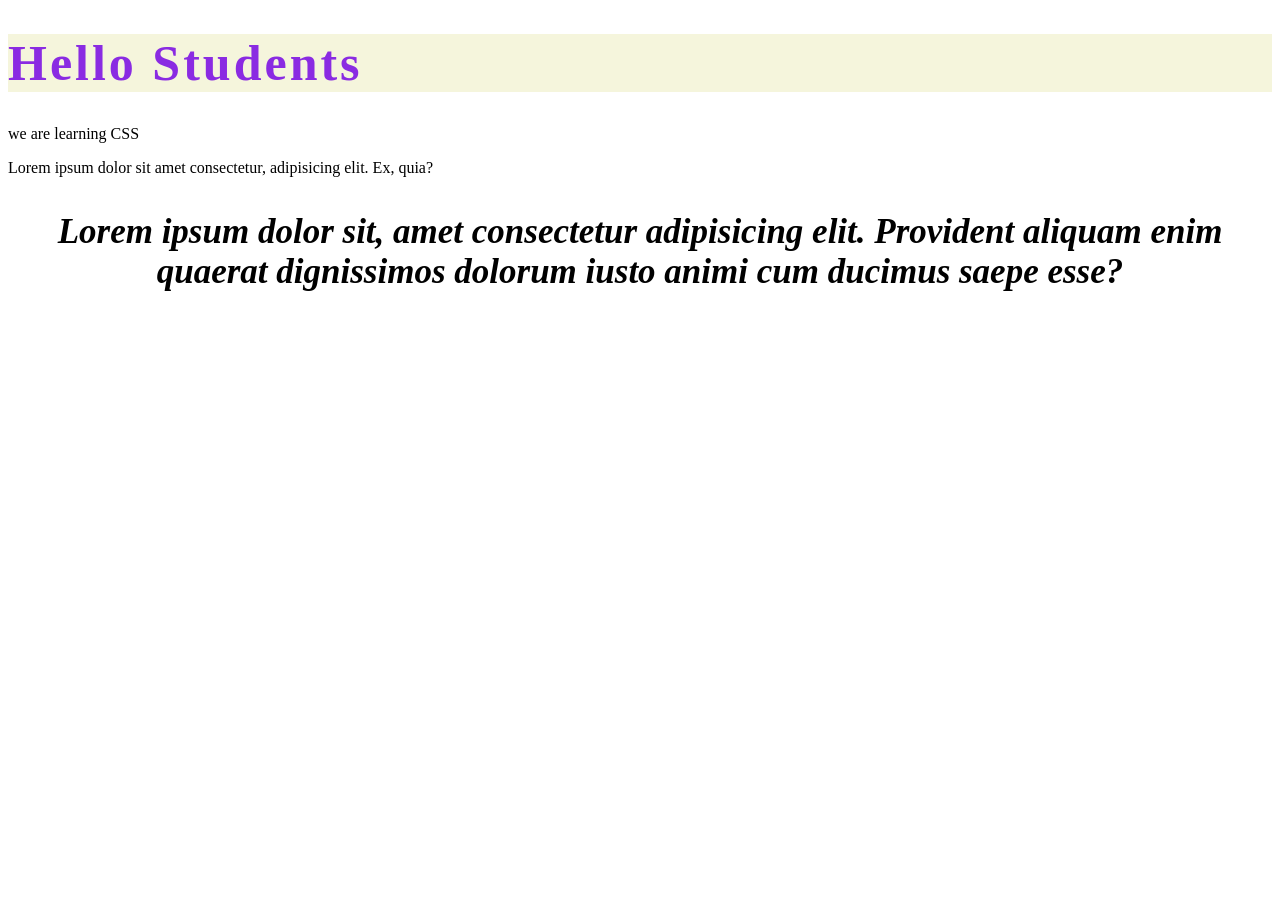
<file: CSS/Day-1/index.html>
<!doctype html>
<html lang="en">
  <head>
    <meta charset="UTF-8" />
    <meta name="viewport" content="width=device-width, initial-scale=1.0" />
    <title>Intro to CSS</title>
    <link rel="stylesheet" href="./style.css" />

    <!-- 2.Internal CSS -->
    <!-- <style>
      h1 {
        font-size: 50px;
        background-color: beige;
        letter-spacing: 3px;
        color: blueviolet;
      }
      p {
        font-size: 35px;
        font-weight: 900;
        font-style: italic;
        text-align: center;
      }
    </style> -->
  </head>
  <body>
    <!-- CSS are of 3 types -->
    <!-- 1. Inline CSS
     2.Internal CSS
     3.External CSS -->

    <!-- <h1 style="color: rebeccapurple; font-size: 50px">Hello Students</h1> -->
    <h1>Hello Students</h1>
    <p>we are learning CSS</p>

    <div>
      <section>
        <p>
          Lorem ipsum dolor sit amet consectetur, adipisicing elit. Ex, quia?
        </p>
      </section>
      <p>
        Lorem ipsum dolor sit, amet consectetur adipisicing elit. Provident
        aliquam enim quaerat dignissimos dolorum iusto animi cum ducimus saepe
        esse?
      </p>
    </div>
  </body>
</html>
</file>
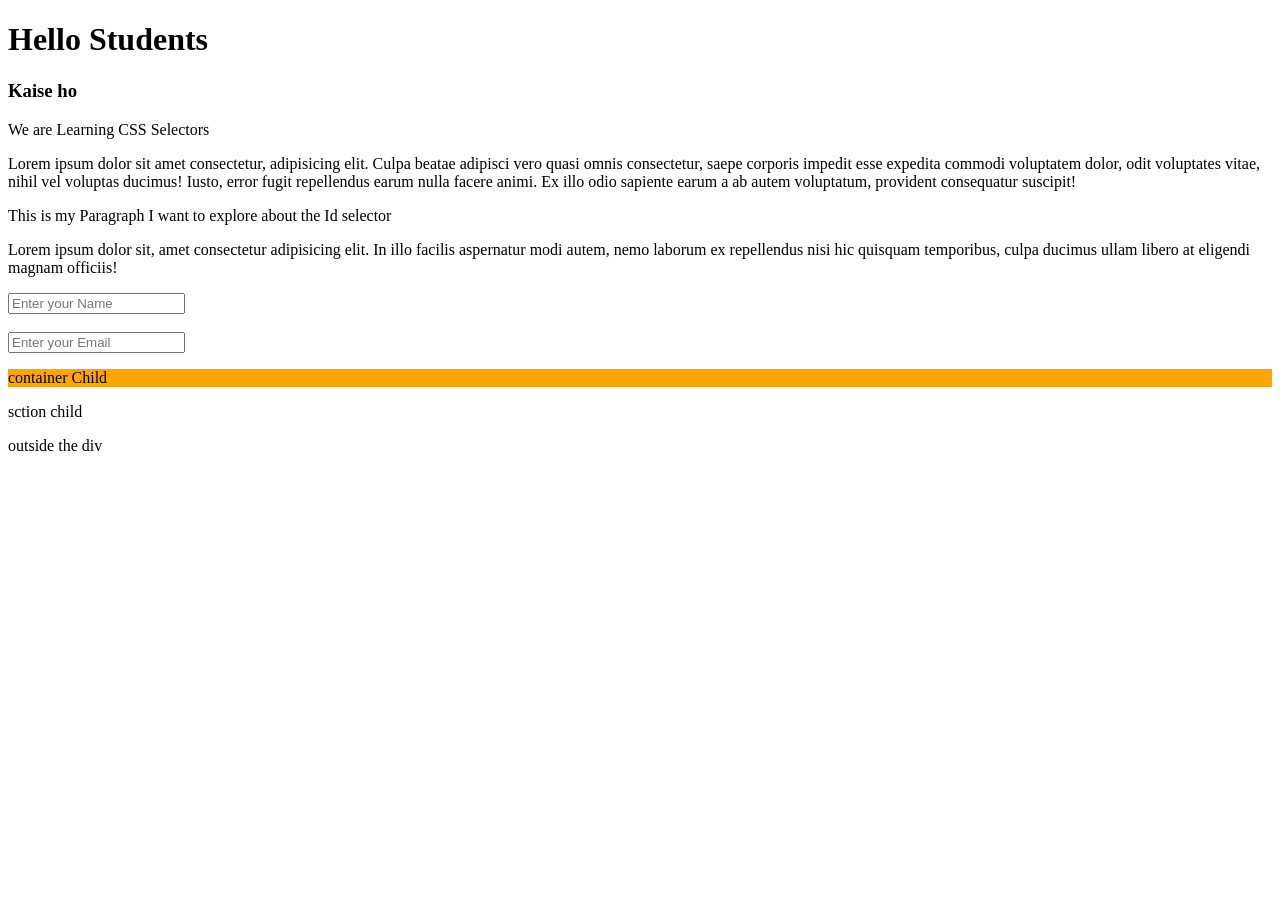
<file: CSS/Day-2/index.html>
<!doctype html>
<html lang="en">
  <head>
    <meta charset="UTF-8" />
    <meta name="viewport" content="width=device-width, initial-scale=1.0" />
    <title>About CSS Selectors</title>
    <link rel="stylesheet" href="./style.css" />
  </head>
  <body>
    <h1>Hello Students</h1>
    <h3>Kaise ho</h3>
    <p class="para para1">We are Learning CSS Selectors</p>
    <p class="para para1">
      Lorem ipsum dolor sit amet consectetur, adipisicing elit. Culpa beatae
      adipisci vero quasi omnis consectetur, saepe corporis impedit esse
      expedita commodi voluptatem dolor, odit voluptates vitae, nihil vel
      voluptas ducimus! Iusto, error fugit repellendus earum nulla facere animi.
      Ex illo odio sapiente earum a ab autem voluptatum, provident consequatur
      suscipit!
    </p>
    <p>This is my Paragraph I want to explore about the Id selector</p>
    <p id="paragraph1" class="para2">
      Lorem ipsum dolor sit, amet consectetur adipisicing elit. In illo facilis
      aspernatur modi autem, nemo laborum ex repellendus nisi hic quisquam
      temporibus, culpa ducimus ullam libero at eligendi magnam officiis!
    </p>

    <form>
      <input type="text" placeholder="Enter your Name" />
      <br />
      <br />
      <input type="email" placeholder="Enter your Email" />
    </form>

    <div class="container">
      <p>container Child</p>
      <section>
        <p>sction child</p>
      </section>
    </div>
    <p>outside the div</p>
  </body>
</html>
</file>
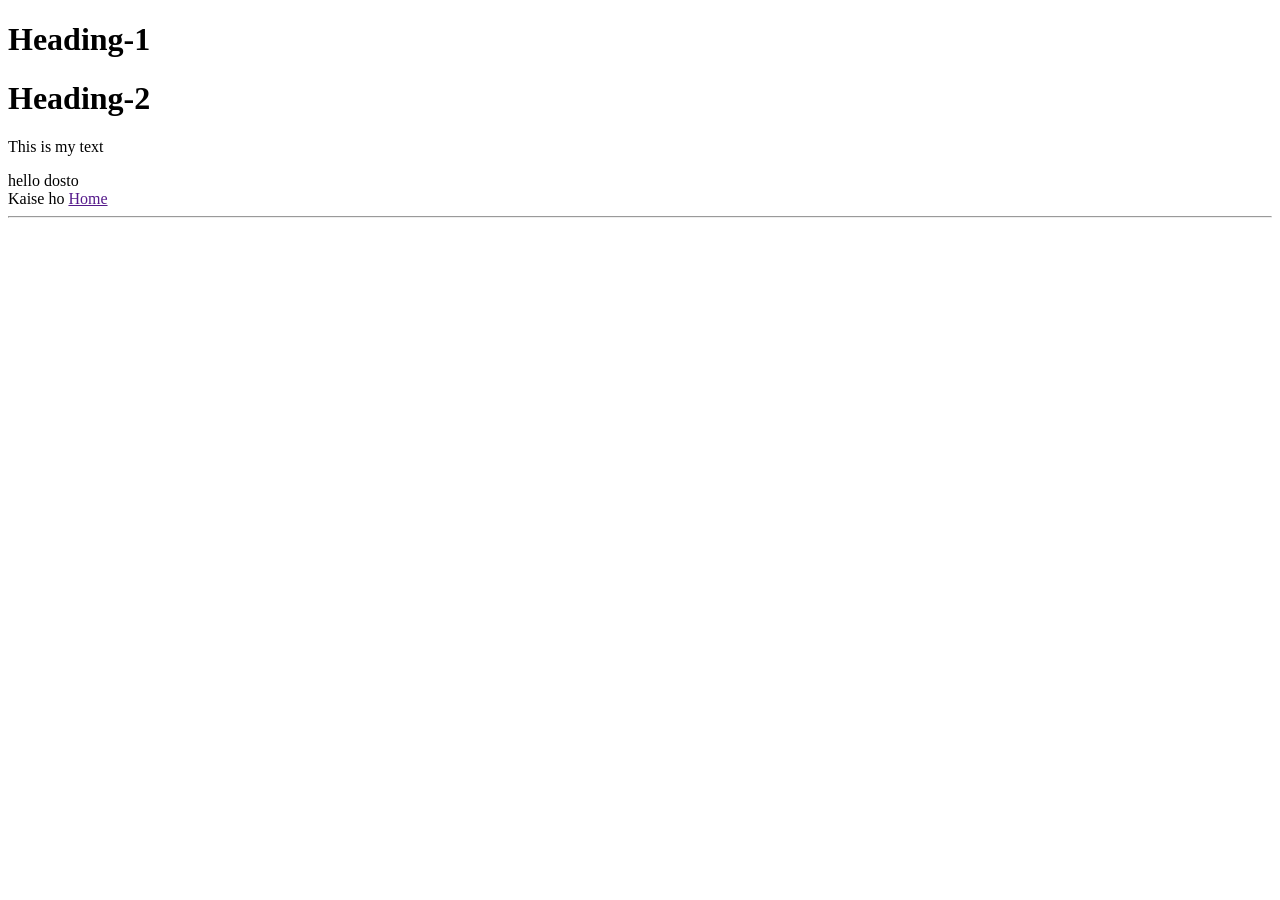
<file: HTML/first.html>
<!doctype html>
<html lang="en">
  <head>
    <meta charset="UTF-8" />
    <meta name="viewport" content="width=device-width, initial-scale=1.0" />
    <title>FirstPage</title>
  </head>
  <body>
    <!-- Block Level -->
    <h1>Heading-1</h1>
    <h1>Heading-2</h1>
    <p>This is my text</p>

    <!-- Inline level elements -->

    <span>hello dosto</span>
    <br />
    <span>Kaise ho</span>
    <a href="">Home</a>

    <!-- void elements -->
 <!-- https://github.com/rlavinsh/Web_Developemt_TSS-1 -->
    <hr />
  </body>
</html>
</file>
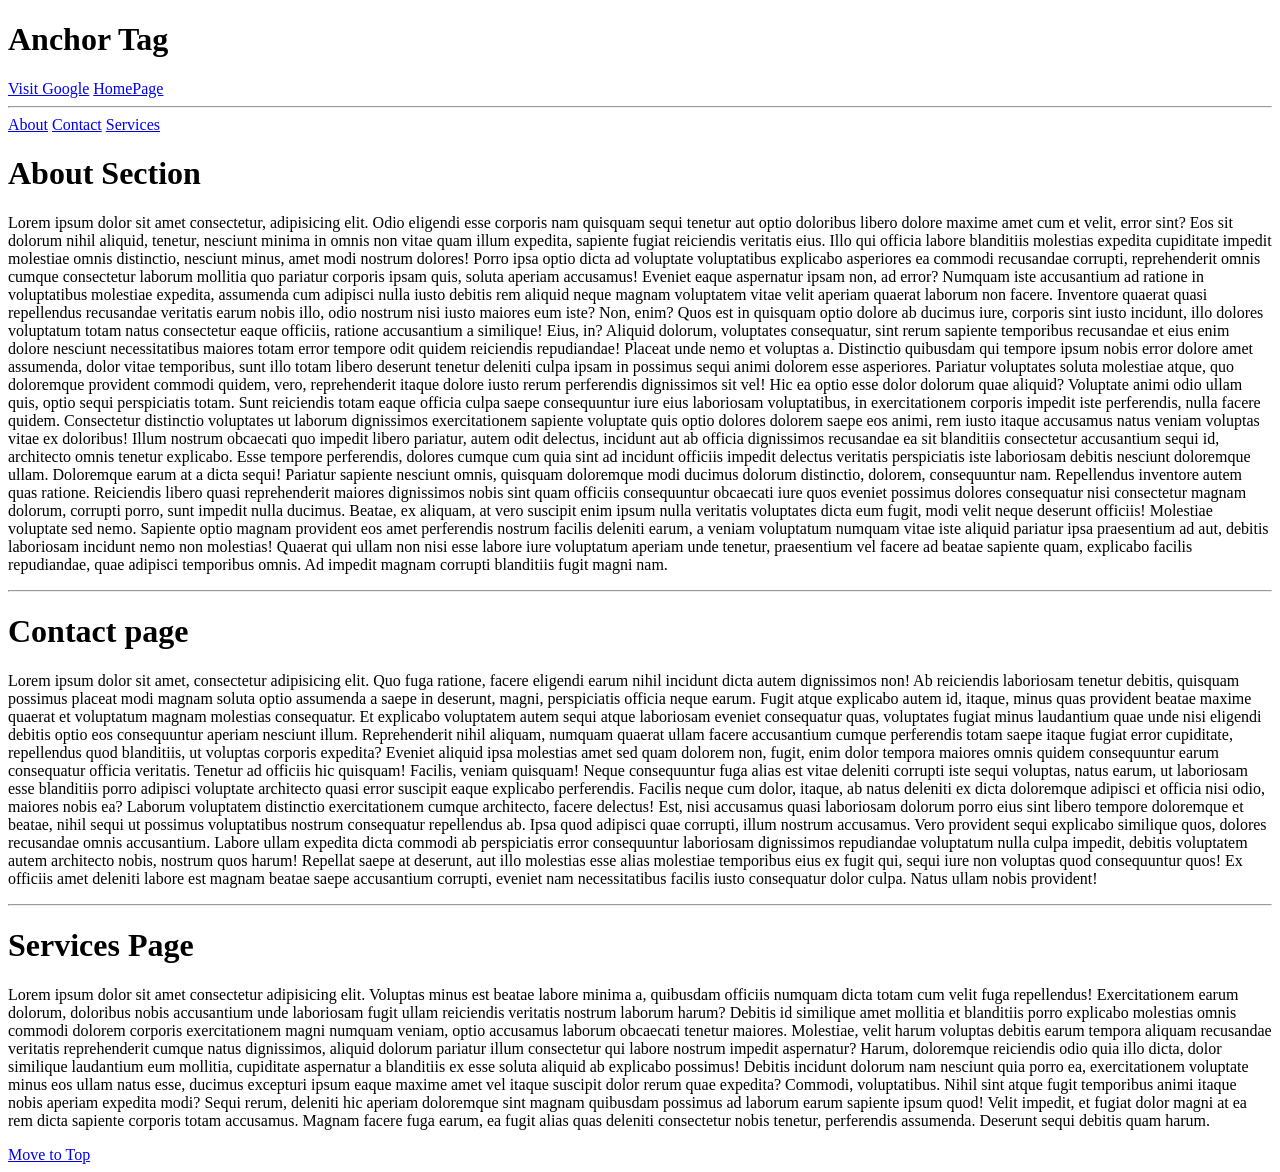
<file: HTML/four.html>
<!doctype html>
<html lang="en">
  <head>
    <meta charset="UTF-8" />
    <meta name="viewport" content="width=device-width, initial-scale=1.0" />
    <title>html class-4</title>
    <style>
      html {
        scroll-behavior: smooth;
      }
    </style>
  </head>
  <body>
    <h1 id="top">Anchor Tag</h1>
    <a href="https://www.google.com/?zx=1795687232706" target="_blank"
      >Visit Google</a
    >

    <a href="./HomePage.html">HomePage</a>

    <hr />
    <a href="#about">About</a>
    <a href="#contact">Contact</a>
    <a href="#services">Services</a>

    <h1 id="about">About Section</h1>
    <p>
      Lorem ipsum dolor sit amet consectetur, adipisicing elit. Odio eligendi
      esse corporis nam quisquam sequi tenetur aut optio doloribus libero dolore
      maxime amet cum et velit, error sint? Eos sit dolorum nihil aliquid,
      tenetur, nesciunt minima in omnis non vitae quam illum expedita, sapiente
      fugiat reiciendis veritatis eius. Illo qui officia labore blanditiis
      molestias expedita cupiditate impedit molestiae omnis distinctio, nesciunt
      minus, amet modi nostrum dolores! Porro ipsa optio dicta ad voluptate
      voluptatibus explicabo asperiores ea commodi recusandae corrupti,
      reprehenderit omnis cumque consectetur laborum mollitia quo pariatur
      corporis ipsam quis, soluta aperiam accusamus! Eveniet eaque aspernatur
      ipsam non, ad error? Numquam iste accusantium ad ratione in voluptatibus
      molestiae expedita, assumenda cum adipisci nulla iusto debitis rem aliquid
      neque magnam voluptatem vitae velit aperiam quaerat laborum non facere.
      Inventore quaerat quasi repellendus recusandae veritatis earum nobis illo,
      odio nostrum nisi iusto maiores eum iste? Non, enim? Quos est in quisquam
      optio dolore ab ducimus iure, corporis sint iusto incidunt, illo dolores
      voluptatum totam natus consectetur eaque officiis, ratione accusantium a
      similique! Eius, in? Aliquid dolorum, voluptates consequatur, sint rerum
      sapiente temporibus recusandae et eius enim dolore nesciunt necessitatibus
      maiores totam error tempore odit quidem reiciendis repudiandae! Placeat
      unde nemo et voluptas a. Distinctio quibusdam qui tempore ipsum nobis
      error dolore amet assumenda, dolor vitae temporibus, sunt illo totam
      libero deserunt tenetur deleniti culpa ipsam in possimus sequi animi
      dolorem esse asperiores. Pariatur voluptates soluta molestiae atque, quo
      doloremque provident commodi quidem, vero, reprehenderit itaque dolore
      iusto rerum perferendis dignissimos sit vel! Hic ea optio esse dolor
      dolorum quae aliquid? Voluptate animi odio ullam quis, optio sequi
      perspiciatis totam. Sunt reiciendis totam eaque officia culpa saepe
      consequuntur iure eius laboriosam voluptatibus, in exercitationem corporis
      impedit iste perferendis, nulla facere quidem. Consectetur distinctio
      voluptates ut laborum dignissimos exercitationem sapiente voluptate quis
      optio dolores dolorem saepe eos animi, rem iusto itaque accusamus natus
      veniam voluptas vitae ex doloribus! Illum nostrum obcaecati quo impedit
      libero pariatur, autem odit delectus, incidunt aut ab officia dignissimos
      recusandae ea sit blanditiis consectetur accusantium sequi id, architecto
      omnis tenetur explicabo. Esse tempore perferendis, dolores cumque cum quia
      sint ad incidunt officiis impedit delectus veritatis perspiciatis iste
      laboriosam debitis nesciunt doloremque ullam. Doloremque earum at a dicta
      sequi! Pariatur sapiente nesciunt omnis, quisquam doloremque modi ducimus
      dolorum distinctio, dolorem, consequuntur nam. Repellendus inventore autem
      quas ratione. Reiciendis libero quasi reprehenderit maiores dignissimos
      nobis sint quam officiis consequuntur obcaecati iure quos eveniet possimus
      dolores consequatur nisi consectetur magnam dolorum, corrupti porro, sunt
      impedit nulla ducimus. Beatae, ex aliquam, at vero suscipit enim ipsum
      nulla veritatis voluptates dicta eum fugit, modi velit neque deserunt
      officiis! Molestiae voluptate sed nemo. Sapiente optio magnam provident
      eos amet perferendis nostrum facilis deleniti earum, a veniam voluptatum
      numquam vitae iste aliquid pariatur ipsa praesentium ad aut, debitis
      laboriosam incidunt nemo non molestias! Quaerat qui ullam non nisi esse
      labore iure voluptatum aperiam unde tenetur, praesentium vel facere ad
      beatae sapiente quam, explicabo facilis repudiandae, quae adipisci
      temporibus omnis. Ad impedit magnam corrupti blanditiis fugit magni nam.
    </p>
    <hr />
    <h1 id="contact">Contact page</h1>
    <p>
      Lorem ipsum dolor sit amet, consectetur adipisicing elit. Quo fuga
      ratione, facere eligendi earum nihil incidunt dicta autem dignissimos non!
      Ab reiciendis laboriosam tenetur debitis, quisquam possimus placeat modi
      magnam soluta optio assumenda a saepe in deserunt, magni, perspiciatis
      officia neque earum. Fugit atque explicabo autem id, itaque, minus quas
      provident beatae maxime quaerat et voluptatum magnam molestias
      consequatur. Et explicabo voluptatem autem sequi atque laboriosam eveniet
      consequatur quas, voluptates fugiat minus laudantium quae unde nisi
      eligendi debitis optio eos consequuntur aperiam nesciunt illum.
      Reprehenderit nihil aliquam, numquam quaerat ullam facere accusantium
      cumque perferendis totam saepe itaque fugiat error cupiditate, repellendus
      quod blanditiis, ut voluptas corporis expedita? Eveniet aliquid ipsa
      molestias amet sed quam dolorem non, fugit, enim dolor tempora maiores
      omnis quidem consequuntur earum consequatur officia veritatis. Tenetur ad
      officiis hic quisquam! Facilis, veniam quisquam! Neque consequuntur fuga
      alias est vitae deleniti corrupti iste sequi voluptas, natus earum, ut
      laboriosam esse blanditiis porro adipisci voluptate architecto quasi error
      suscipit eaque explicabo perferendis. Facilis neque cum dolor, itaque, ab
      natus deleniti ex dicta doloremque adipisci et officia nisi odio, maiores
      nobis ea? Laborum voluptatem distinctio exercitationem cumque architecto,
      facere delectus! Est, nisi accusamus quasi laboriosam dolorum porro eius
      sint libero tempore doloremque et beatae, nihil sequi ut possimus
      voluptatibus nostrum consequatur repellendus ab. Ipsa quod adipisci quae
      corrupti, illum nostrum accusamus. Vero provident sequi explicabo
      similique quos, dolores recusandae omnis accusantium. Labore ullam
      expedita dicta commodi ab perspiciatis error consequuntur laboriosam
      dignissimos repudiandae voluptatum nulla culpa impedit, debitis voluptatem
      autem architecto nobis, nostrum quos harum! Repellat saepe at deserunt,
      aut illo molestias esse alias molestiae temporibus eius ex fugit qui,
      sequi iure non voluptas quod consequuntur quos! Ex officiis amet deleniti
      labore est magnam beatae saepe accusantium corrupti, eveniet nam
      necessitatibus facilis iusto consequatur dolor culpa. Natus ullam nobis
      provident!
    </p>
    <hr />
    <h1 id="services">Services Page</h1>
    <p>
      Lorem ipsum dolor sit amet consectetur adipisicing elit. Voluptas minus
      est beatae labore minima a, quibusdam officiis numquam dicta totam cum
      velit fuga repellendus! Exercitationem earum dolorum, doloribus nobis
      accusantium unde laboriosam fugit ullam reiciendis veritatis nostrum
      laborum harum? Debitis id similique amet mollitia et blanditiis porro
      explicabo molestias omnis commodi dolorem corporis exercitationem magni
      numquam veniam, optio accusamus laborum obcaecati tenetur maiores.
      Molestiae, velit harum voluptas debitis earum tempora aliquam recusandae
      veritatis reprehenderit cumque natus dignissimos, aliquid dolorum pariatur
      illum consectetur qui labore nostrum impedit aspernatur? Harum, doloremque
      reiciendis odio quia illo dicta, dolor similique laudantium eum mollitia,
      cupiditate aspernatur a blanditiis ex esse soluta aliquid ab explicabo
      possimus! Debitis incidunt dolorum nam nesciunt quia porro ea,
      exercitationem voluptate minus eos ullam natus esse, ducimus excepturi
      ipsum eaque maxime amet vel itaque suscipit dolor rerum quae expedita?
      Commodi, voluptatibus. Nihil sint atque fugit temporibus animi itaque
      nobis aperiam expedita modi? Sequi rerum, deleniti hic aperiam doloremque
      sint magnam quibusdam possimus ad laborum earum sapiente ipsum quod! Velit
      impedit, et fugiat dolor magni at ea rem dicta sapiente corporis totam
      accusamus. Magnam facere fuga earum, ea fugit alias quas deleniti
      consectetur nobis tenetur, perferendis assumenda. Deserunt sequi debitis
      quam harum.
    </p>
    <a href="#top">Move to Top</a>
  </body>
</html>
</file>
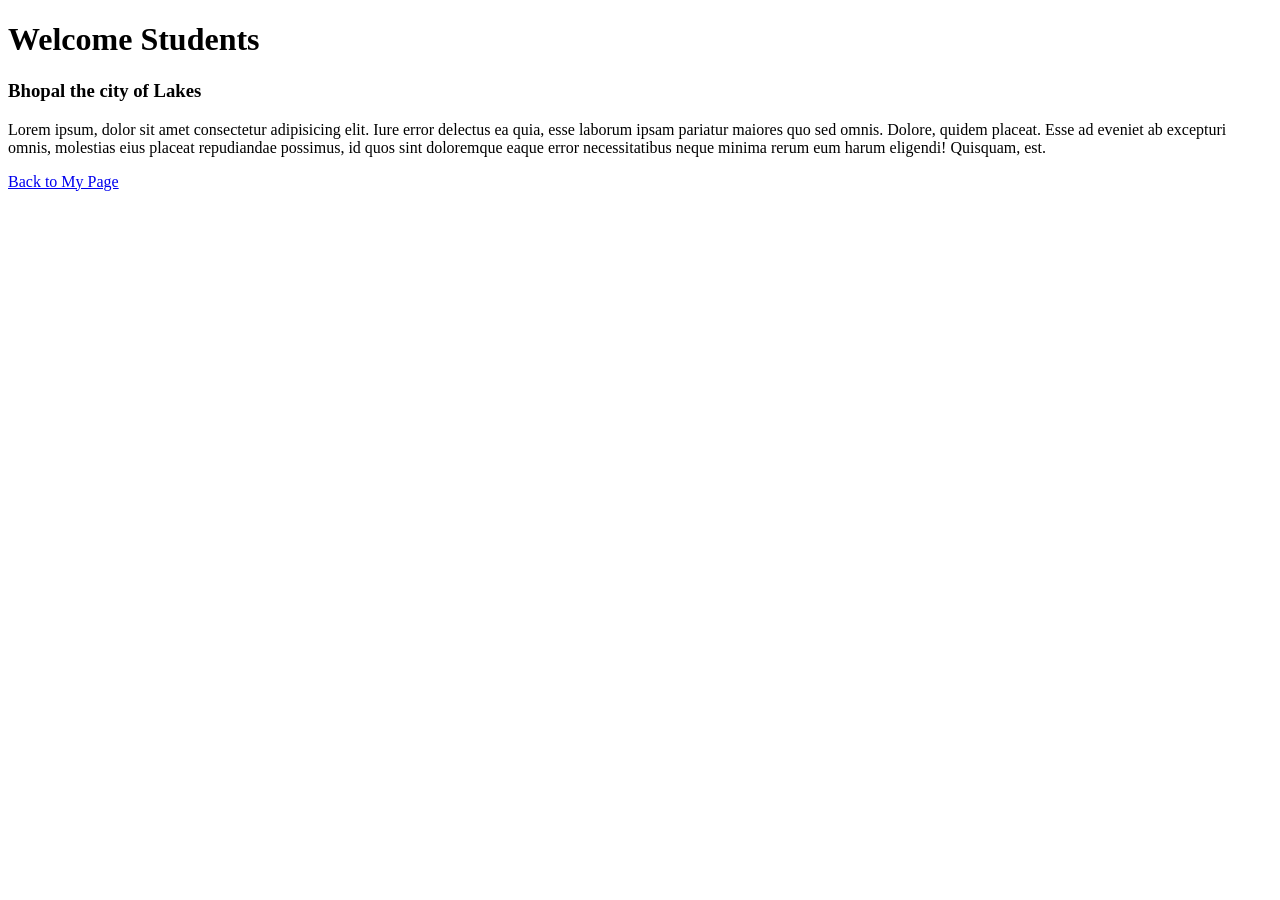
<file: HTML/HomePage.html>
<!doctype html>
<html lang="en">
  <head>
    <meta charset="UTF-8" />
    <meta name="viewport" content="width=device-width, initial-scale=1.0" />
    <title>HomePage</title>
  </head>
  <body>
    <h1>Welcome Students</h1>
    <h3>Bhopal the city of Lakes</h3>
    <p>
      Lorem ipsum, dolor sit amet consectetur adipisicing elit. Iure error
      delectus ea quia, esse laborum ipsam pariatur maiores quo sed omnis.
      Dolore, quidem placeat. Esse ad eveniet ab excepturi omnis, molestias eius
      placeat repudiandae possimus, id quos sint doloremque eaque error
      necessitatibus neque minima rerum eum harum eligendi! Quisquam, est.
    </p>
    <a href="./four.html">Back to My Page</a>
  </body>
</html>
</file>
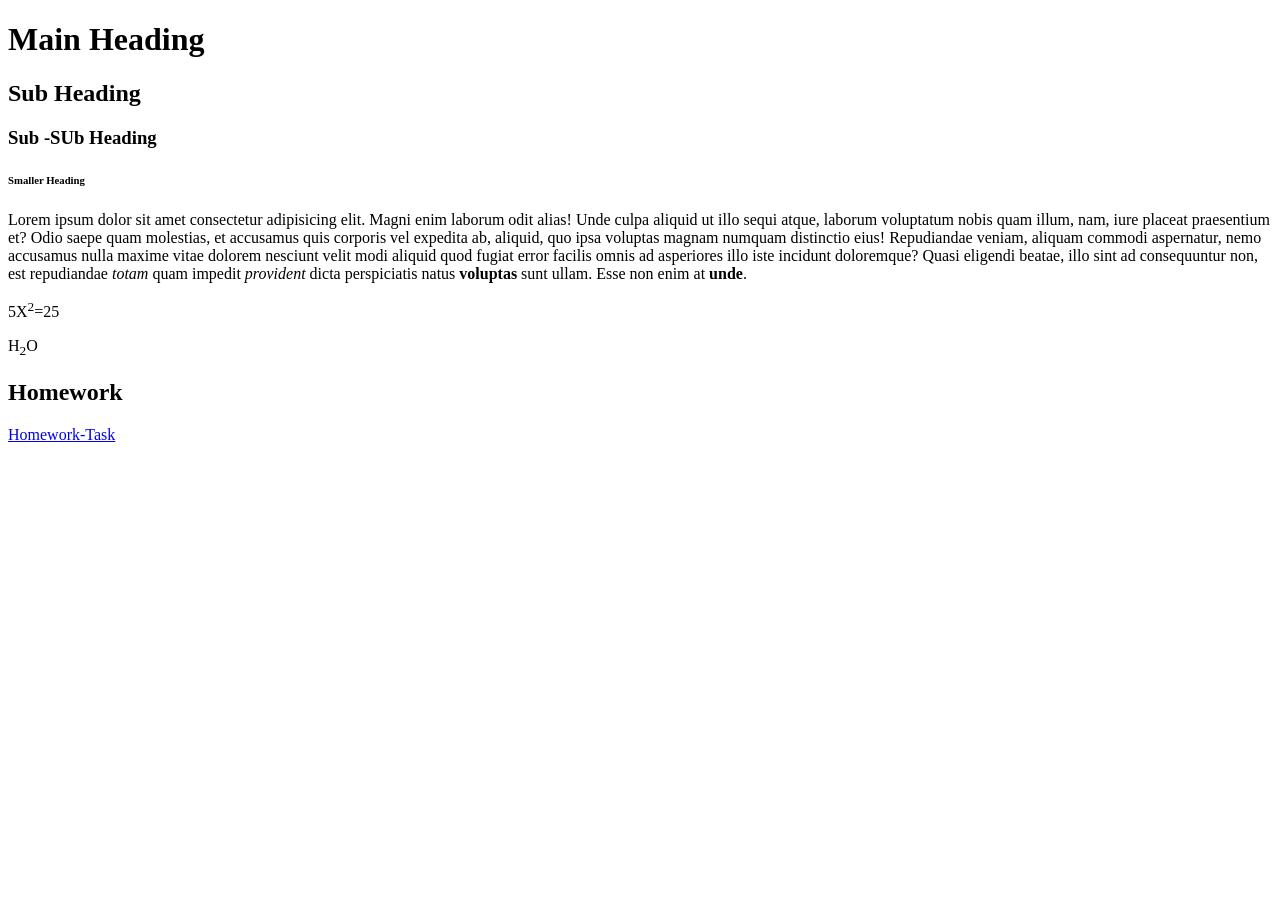
<file: HTML/second.html>
<!doctype html>
<html lang="en">
  <head>
    <meta charset="UTF-8" />
    <meta name="viewport" content="width=device-width, initial-scale=1.0" />
    <title>HTML-2</title>
  </head>
  <body>
    <!-- Heading Range Hoti hein woh 1-6 hoti hein -->
    <h1>Main Heading</h1>
    <h2>Sub Heading</h2>
    <h3>Sub -SUb Heading</h3>
    <h6>Smaller Heading</h6>
    <!-- <h7>smallest Heading</h7> -->
    <p>
      Lorem ipsum dolor sit amet consectetur adipisicing elit. Magni enim
      laborum odit alias! Unde culpa aliquid ut illo sequi atque, laborum
      voluptatum nobis quam illum, nam, iure placeat praesentium et? Odio saepe
      quam molestias, et accusamus quis corporis vel expedita ab, aliquid, quo
      ipsa voluptas magnam numquam distinctio eius! Repudiandae veniam, aliquam
      commodi aspernatur, nemo accusamus nulla maxime vitae dolorem nesciunt
      velit modi aliquid quod fugiat error facilis omnis ad asperiores illo iste
      incidunt doloremque? Quasi eligendi beatae, illo sint ad consequuntur non,
      est repudiandae <i>totam</i> quam impedit <em>provident</em> dicta
      perspiciatis natus <b>voluptas</b> sunt ullam. Esse non enim at
      <strong>unde</strong>.
      <!-- i tag em tag -->
      <!-- u tag and ins tag -->
    </p>

    <p>5X<sup>2</sup>=25</p>
    <p>H<sub>2</sub>O</p>

    <h2>Homework</h2>
    <a href="https://rlavinsh.github.io/HTML_Challenge-1/">Homework-Task</a>
  </body>
</html>
</file>
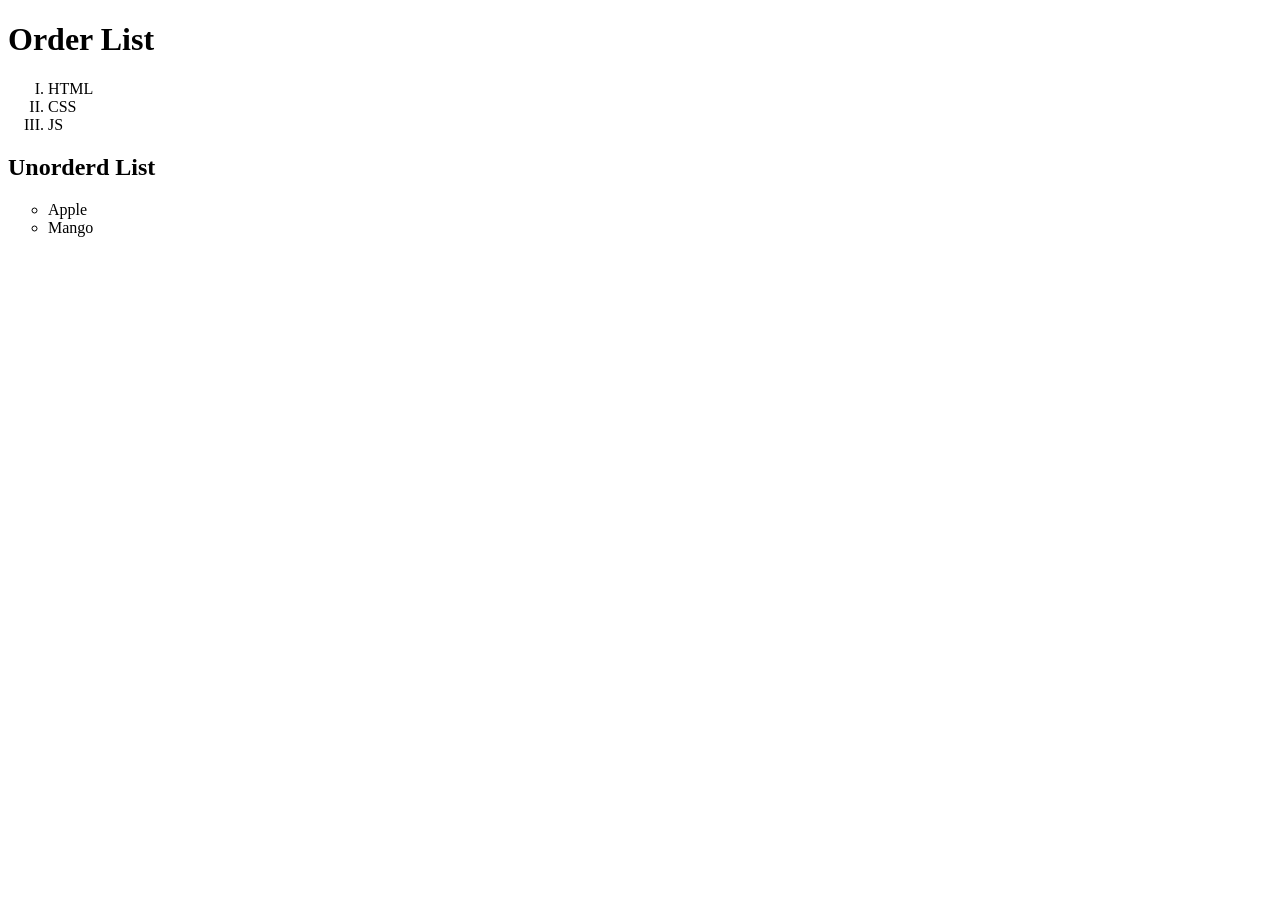
<file: HTML/third.html>
<!doctype html>
<html lang="en">
  <head>
    <meta charset="UTF-8" />
    <meta name="viewport" content="width=device-width, initial-scale=1.0" />
    <title>About List</title>
  </head>
  <body>
    <h1>Order List</h1>
    <!-- orderList -->
    <ol type="I">
      <li>HTML</li>
      <li>CSS</li>
      <li>JS</li>
    </ol>

    <h2>Unorderd List</h2>
    <ul type="circle">
      <li>Apple</li>
      <li>Mango</li>
    </ul>
  </body>
</html>
</file>
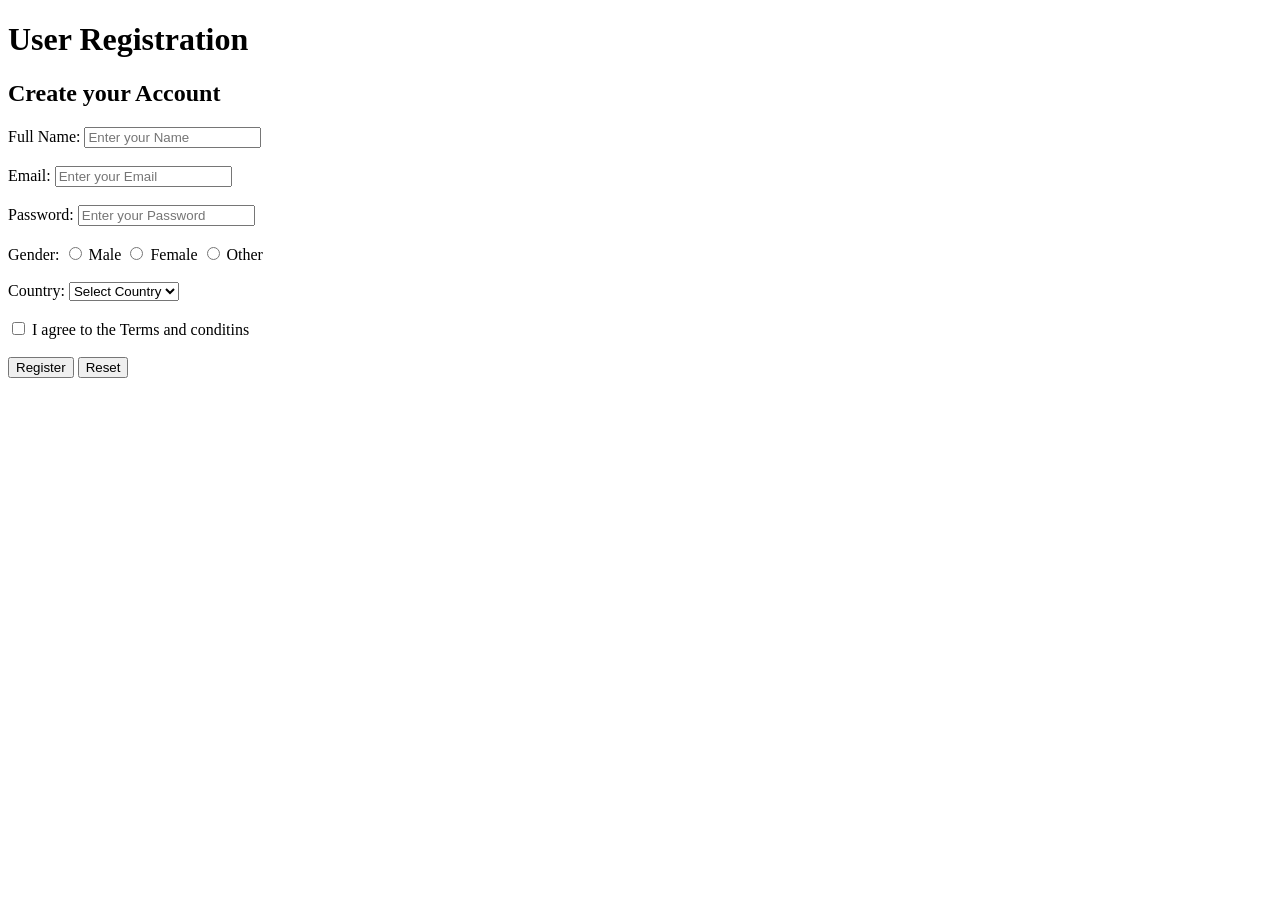
<file: HTML_Recap/form1.html>
<!doctype html>
<html lang="en">
  <head>
    <meta charset="UTF-8" />
    <meta name="viewport" content="width=device-width, initial-scale=1.0" />
    <title>Registration Form</title>
  </head>
  <body>
    <h1>User Registration</h1>
    <h2>Create your Account</h2>
    <form>
      <label for="fname">Full Name:</label>
      <input type="text" placeholder="Enter your Name" id="fname" />
      <br /><br />
      <label for="">Email:</label>
      <input type="email" placeholder="Enter your Email" />
      <br /><br />
      <label for="">Password:</label>
      <input type="password" placeholder="Enter your Password" />
      <br /><br />
      <label for="">Gender:</label>
      <input type="radio" name="gender" id="male" value="male" />
      <label for="male">Male</label>
      <input type="radio" name="gender" id="female" value="female" />
      <label for="female">Female</label>
      <input type="radio" name="gender" id="other" value="other" />
      <label for="other">Other</label>
      <br /><br />
      <label for="">Country:</label>
      <select name="" id="">
        <option value="">Select Country</option>
        <option value="india">India</option>
        <option value="russia">Russia</option>
        <option value="usa">U.S.A</option>
        <option value="china">China</option>
      </select>
      <br />
      <br />
      <input type="checkbox" />
      <label for="">I agree to the Terms and conditins</label>
      <br /><br />
      <input type="submit" value="Register" />
      <input type="reset" />
      <!-- https://rlavinsh.github.io/Form-Task-1/ -->
    </form>
  </body>
</html>
</file>
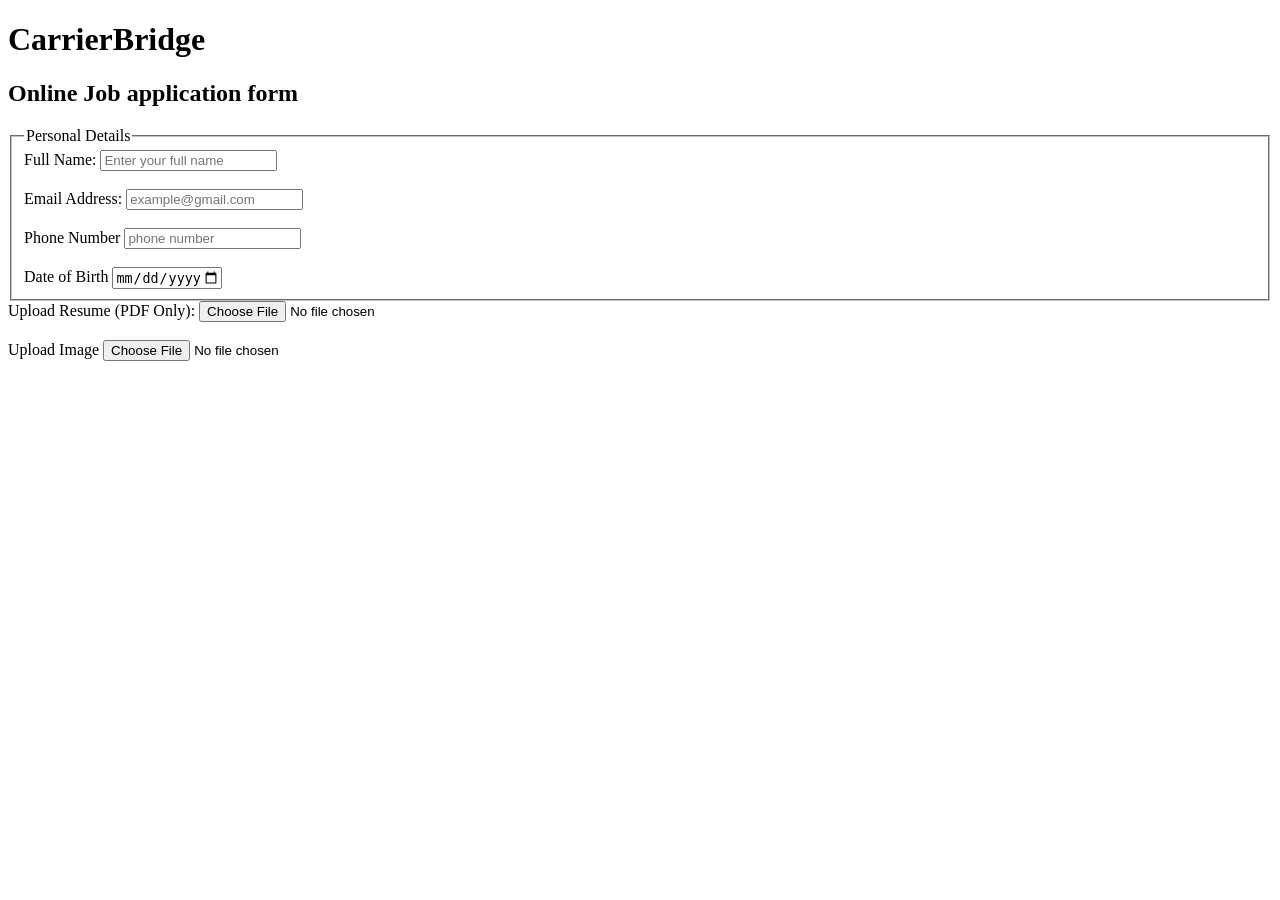
<file: HTML_Recap/form2.html>
<!doctype html>
<html lang="en">
  <head>
    <meta charset="UTF-8" />
    <meta name="viewport" content="width=device-width, initial-scale=1.0" />
    <title>CarrierBridge</title>
  </head>
  <body>
    <h1>CarrierBridge</h1>
    <h2>Online Job application form</h2>
    <form>
      <fieldset>
        <legend>Personal Details</legend>
        <label for="">Full Name:</label>
        <input type="text" placeholder="Enter your full name" required/>
        <br /><br />
        <label for="">Email Address:</label>
        <input type="email" placeholder="example@gmail.com" />
        <br /><br />
        <label for="">Phone Number</label>
        <input
          type="number"
          minlength="10"
          maxlength="10"
          placeholder="phone number"
        />
        <br /><br />
        <label for="">Date of Birth</label>
        <input type="date" min="2001-01-01" max="2005-12-31" />
      </fieldset>
      <label for="">Upload Resume (PDF Only):</label>
      <input type="file" accept="pdf" />
      <br /><br />
      <label for="">Upload Image</label>
      <input type="file" accept=".png" />
    </form>
  </body>
</html>
</file>
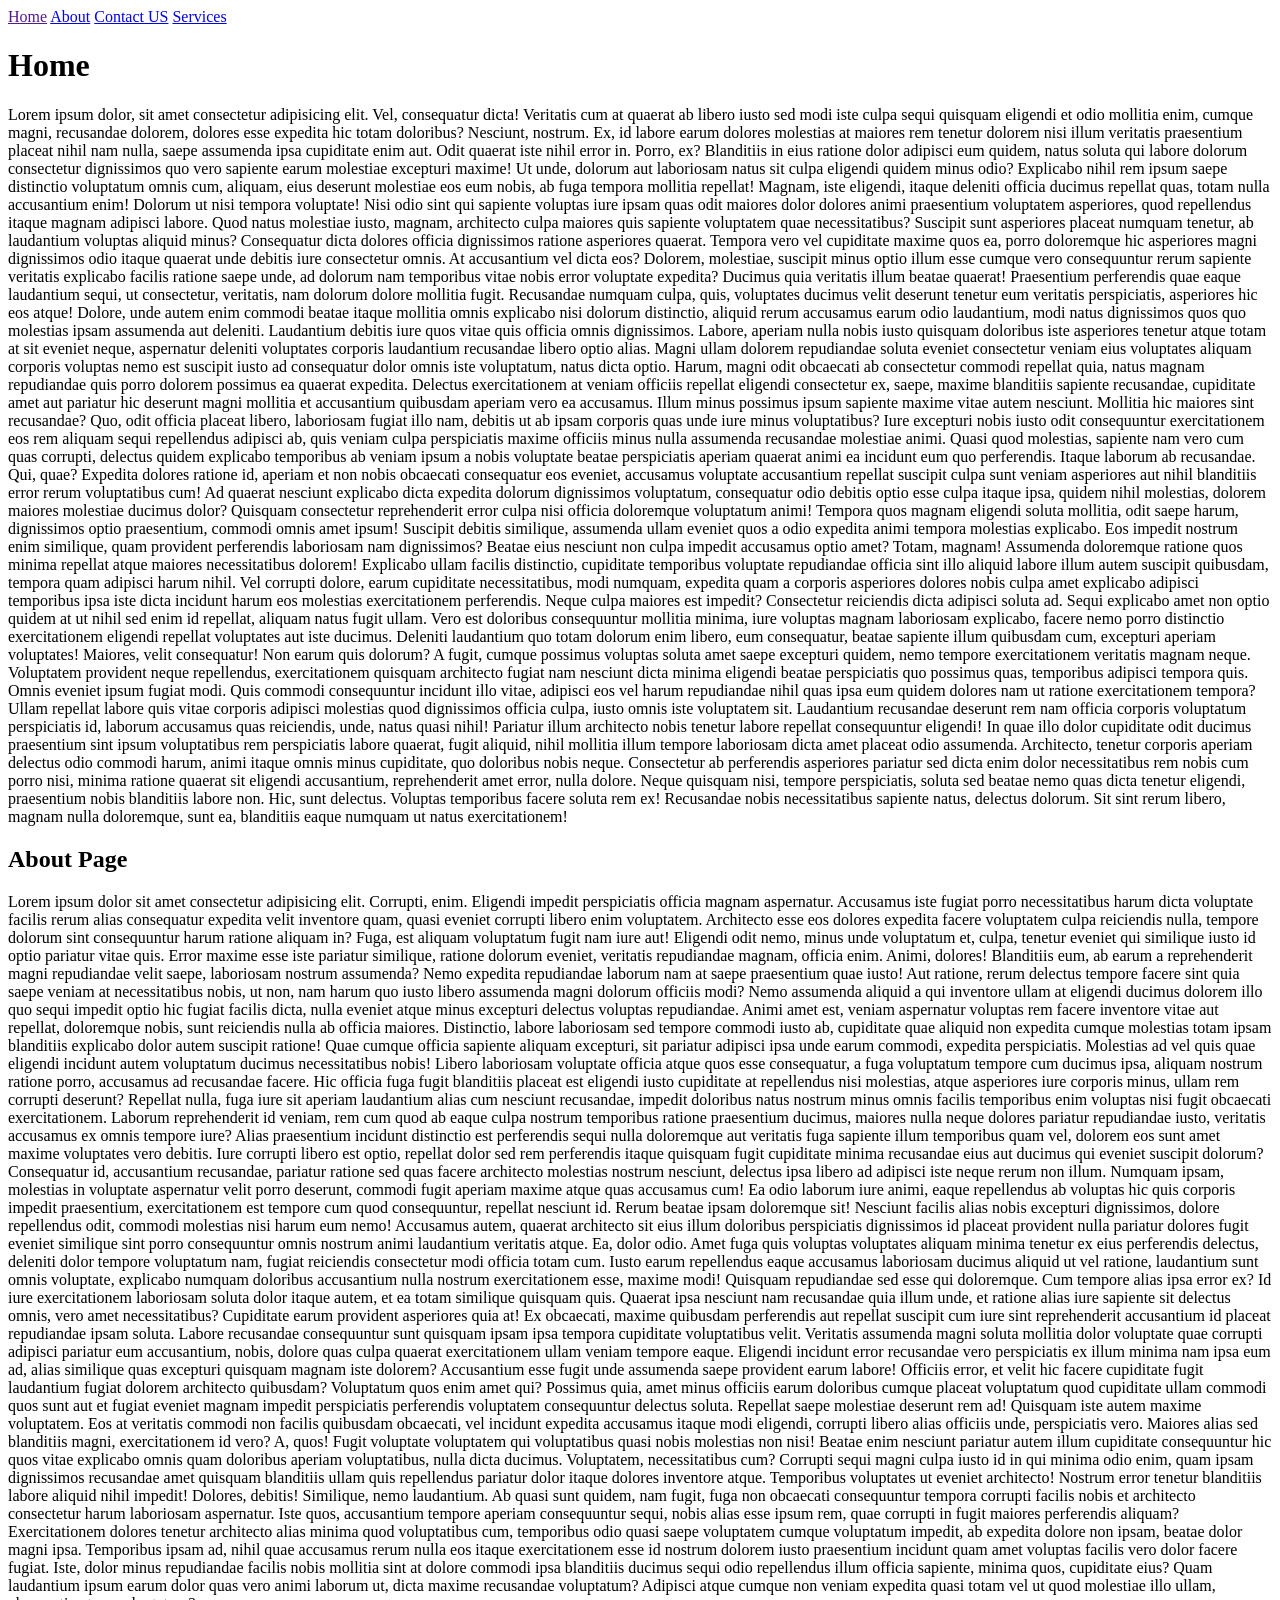
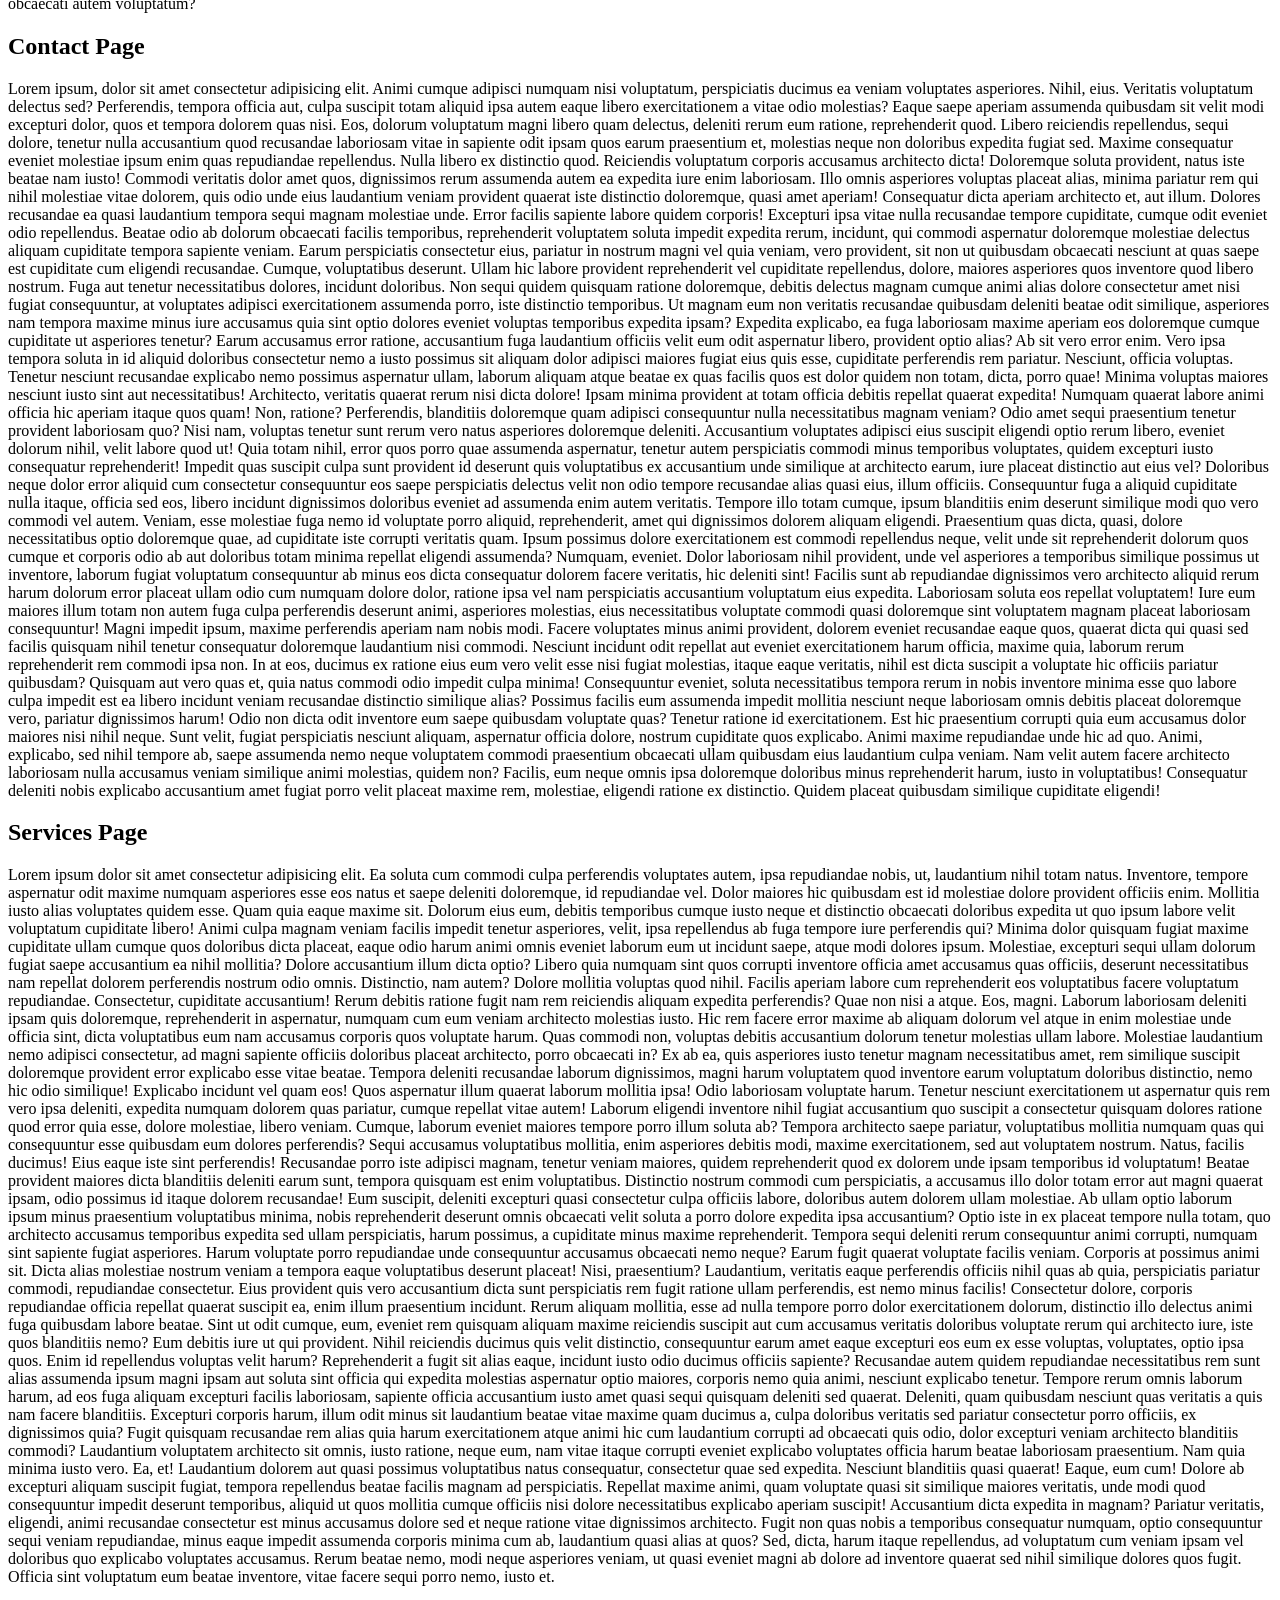
<file: HTML_Recap/index1.html>
<!doctype html>
<html lang="en">
  <head>
    <meta charset="UTF-8" />
    <meta name="viewport" content="width=device-width, initial-scale=1.0" />
    <title>Anchor Tag</title>
    <style>
      html {
        scroll-behavior: smooth;
      }
    </style>
  </head>
  <body>
    <a href="">Home</a>
    <a href="#about">About</a>
    <a href="#contact">Contact US</a>
    <a href="#service">Services</a>

    <h1 id="top">Home</h1>
    <p>
      Lorem ipsum dolor, sit amet consectetur adipisicing elit. Vel, consequatur
      dicta! Veritatis cum at quaerat ab libero iusto sed modi iste culpa sequi
      quisquam eligendi et odio mollitia enim, cumque magni, recusandae dolorem,
      dolores esse expedita hic totam doloribus? Nesciunt, nostrum. Ex, id
      labore earum dolores molestias at maiores rem tenetur dolorem nisi illum
      veritatis praesentium placeat nihil nam nulla, saepe assumenda ipsa
      cupiditate enim aut. Odit quaerat iste nihil error in. Porro, ex?
      Blanditiis in eius ratione dolor adipisci eum quidem, natus soluta qui
      labore dolorum consectetur dignissimos quo vero sapiente earum molestiae
      excepturi maxime! Ut unde, dolorum aut laboriosam natus sit culpa eligendi
      quidem minus odio? Explicabo nihil rem ipsum saepe distinctio voluptatum
      omnis cum, aliquam, eius deserunt molestiae eos eum nobis, ab fuga tempora
      mollitia repellat! Magnam, iste eligendi, itaque deleniti officia ducimus
      repellat quas, totam nulla accusantium enim! Dolorum ut nisi tempora
      voluptate! Nisi odio sint qui sapiente voluptas iure ipsam quas odit
      maiores dolor dolores animi praesentium voluptatem asperiores, quod
      repellendus itaque magnam adipisci labore. Quod natus molestiae iusto,
      magnam, architecto culpa maiores quis sapiente voluptatem quae
      necessitatibus? Suscipit sunt asperiores placeat numquam tenetur, ab
      laudantium voluptas aliquid minus? Consequatur dicta dolores officia
      dignissimos ratione asperiores quaerat. Tempora vero vel cupiditate maxime
      quos ea, porro doloremque hic asperiores magni dignissimos odio itaque
      quaerat unde debitis iure consectetur omnis. At accusantium vel dicta eos?
      Dolorem, molestiae, suscipit minus optio illum esse cumque vero
      consequuntur rerum sapiente veritatis explicabo facilis ratione saepe
      unde, ad dolorum nam temporibus vitae nobis error voluptate expedita?
      Ducimus quia veritatis illum beatae quaerat! Praesentium perferendis quae
      eaque laudantium sequi, ut consectetur, veritatis, nam dolorum dolore
      mollitia fugit. Recusandae numquam culpa, quis, voluptates ducimus velit
      deserunt tenetur eum veritatis perspiciatis, asperiores hic eos atque!
      Dolore, unde autem enim commodi beatae itaque mollitia omnis explicabo
      nisi dolorum distinctio, aliquid rerum accusamus earum odio laudantium,
      modi natus dignissimos quos quo molestias ipsam assumenda aut deleniti.
      Laudantium debitis iure quos vitae quis officia omnis dignissimos. Labore,
      aperiam nulla nobis iusto quisquam doloribus iste asperiores tenetur atque
      totam at sit eveniet neque, aspernatur deleniti voluptates corporis
      laudantium recusandae libero optio alias. Magni ullam dolorem repudiandae
      soluta eveniet consectetur veniam eius voluptates aliquam corporis
      voluptas nemo est suscipit iusto ad consequatur dolor omnis iste
      voluptatum, natus dicta optio. Harum, magni odit obcaecati ab consectetur
      commodi repellat quia, natus magnam repudiandae quis porro dolorem
      possimus ea quaerat expedita. Delectus exercitationem at veniam officiis
      repellat eligendi consectetur ex, saepe, maxime blanditiis sapiente
      recusandae, cupiditate amet aut pariatur hic deserunt magni mollitia et
      accusantium quibusdam aperiam vero ea accusamus. Illum minus possimus
      ipsum sapiente maxime vitae autem nesciunt. Mollitia hic maiores sint
      recusandae? Quo, odit officia placeat libero, laboriosam fugiat illo nam,
      debitis ut ab ipsam corporis quas unde iure minus voluptatibus? Iure
      excepturi nobis iusto odit consequuntur exercitationem eos rem aliquam
      sequi repellendus adipisci ab, quis veniam culpa perspiciatis maxime
      officiis minus nulla assumenda recusandae molestiae animi. Quasi quod
      molestias, sapiente nam vero cum quas corrupti, delectus quidem explicabo
      temporibus ab veniam ipsum a nobis voluptate beatae perspiciatis aperiam
      quaerat animi ea incidunt eum quo perferendis. Itaque laborum ab
      recusandae. Qui, quae? Expedita dolores ratione id, aperiam et non nobis
      obcaecati consequatur eos eveniet, accusamus voluptate accusantium
      repellat suscipit culpa sunt veniam asperiores aut nihil blanditiis error
      rerum voluptatibus cum! Ad quaerat nesciunt explicabo dicta expedita
      dolorum dignissimos voluptatum, consequatur odio debitis optio esse culpa
      itaque ipsa, quidem nihil molestias, dolorem maiores molestiae ducimus
      dolor? Quisquam consectetur reprehenderit error culpa nisi officia
      doloremque voluptatum animi! Tempora quos magnam eligendi soluta mollitia,
      odit saepe harum, dignissimos optio praesentium, commodi omnis amet ipsum!
      Suscipit debitis similique, assumenda ullam eveniet quos a odio expedita
      animi tempora molestias explicabo. Eos impedit nostrum enim similique,
      quam provident perferendis laboriosam nam dignissimos? Beatae eius
      nesciunt non culpa impedit accusamus optio amet? Totam, magnam! Assumenda
      doloremque ratione quos minima repellat atque maiores necessitatibus
      dolorem! Explicabo ullam facilis distinctio, cupiditate temporibus
      voluptate repudiandae officia sint illo aliquid labore illum autem
      suscipit quibusdam, tempora quam adipisci harum nihil. Vel corrupti
      dolore, earum cupiditate necessitatibus, modi numquam, expedita quam a
      corporis asperiores dolores nobis culpa amet explicabo adipisci temporibus
      ipsa iste dicta incidunt harum eos molestias exercitationem perferendis.
      Neque culpa maiores est impedit? Consectetur reiciendis dicta adipisci
      soluta ad. Sequi explicabo amet non optio quidem at ut nihil sed enim id
      repellat, aliquam natus fugit ullam. Vero est doloribus consequuntur
      mollitia minima, iure voluptas magnam laboriosam explicabo, facere nemo
      porro distinctio exercitationem eligendi repellat voluptates aut iste
      ducimus. Deleniti laudantium quo totam dolorum enim libero, eum
      consequatur, beatae sapiente illum quibusdam cum, excepturi aperiam
      voluptates! Maiores, velit consequatur! Non earum quis dolorum? A fugit,
      cumque possimus voluptas soluta amet saepe excepturi quidem, nemo tempore
      exercitationem veritatis magnam neque. Voluptatem provident neque
      repellendus, exercitationem quisquam architecto fugiat nam nesciunt dicta
      minima eligendi beatae perspiciatis quo possimus quas, temporibus adipisci
      tempora quis. Omnis eveniet ipsum fugiat modi. Quis commodi consequuntur
      incidunt illo vitae, adipisci eos vel harum repudiandae nihil quas ipsa
      eum quidem dolores nam ut ratione exercitationem tempora? Ullam repellat
      labore quis vitae corporis adipisci molestias quod dignissimos officia
      culpa, iusto omnis iste voluptatem sit. Laudantium recusandae deserunt rem
      nam officia corporis voluptatum perspiciatis id, laborum accusamus quas
      reiciendis, unde, natus quasi nihil! Pariatur illum architecto nobis
      tenetur labore repellat consequuntur eligendi! In quae illo dolor
      cupiditate odit ducimus praesentium sint ipsum voluptatibus rem
      perspiciatis labore quaerat, fugit aliquid, nihil mollitia illum tempore
      laboriosam dicta amet placeat odio assumenda. Architecto, tenetur corporis
      aperiam delectus odio commodi harum, animi itaque omnis minus cupiditate,
      quo doloribus nobis neque. Consectetur ab perferendis asperiores pariatur
      sed dicta enim dolor necessitatibus rem nobis cum porro nisi, minima
      ratione quaerat sit eligendi accusantium, reprehenderit amet error, nulla
      dolore. Neque quisquam nisi, tempore perspiciatis, soluta sed beatae nemo
      quas dicta tenetur eligendi, praesentium nobis blanditiis labore non. Hic,
      sunt delectus. Voluptas temporibus facere soluta rem ex! Recusandae nobis
      necessitatibus sapiente natus, delectus dolorum. Sit sint rerum libero,
      magnam nulla doloremque, sunt ea, blanditiis eaque numquam ut natus
      exercitationem!
    </p>
    <h2 id="about">About Page</h2>
    <p>
      Lorem ipsum dolor sit amet consectetur adipisicing elit. Corrupti, enim.
      Eligendi impedit perspiciatis officia magnam aspernatur. Accusamus iste
      fugiat porro necessitatibus harum dicta voluptate facilis rerum alias
      consequatur expedita velit inventore quam, quasi eveniet corrupti libero
      enim voluptatem. Architecto esse eos dolores expedita facere voluptatem
      culpa reiciendis nulla, tempore dolorum sint consequuntur harum ratione
      aliquam in? Fuga, est aliquam voluptatum fugit nam iure aut! Eligendi odit
      nemo, minus unde voluptatum et, culpa, tenetur eveniet qui similique iusto
      id optio pariatur vitae quis. Error maxime esse iste pariatur similique,
      ratione dolorum eveniet, veritatis repudiandae magnam, officia enim.
      Animi, dolores! Blanditiis eum, ab earum a reprehenderit magni repudiandae
      velit saepe, laboriosam nostrum assumenda? Nemo expedita repudiandae
      laborum nam at saepe praesentium quae iusto! Aut ratione, rerum delectus
      tempore facere sint quia saepe veniam at necessitatibus nobis, ut non, nam
      harum quo iusto libero assumenda magni dolorum officiis modi? Nemo
      assumenda aliquid a qui inventore ullam at eligendi ducimus dolorem illo
      quo sequi impedit optio hic fugiat facilis dicta, nulla eveniet atque
      minus excepturi delectus voluptas repudiandae. Animi amet est, veniam
      aspernatur voluptas rem facere inventore vitae aut repellat, doloremque
      nobis, sunt reiciendis nulla ab officia maiores. Distinctio, labore
      laboriosam sed tempore commodi iusto ab, cupiditate quae aliquid non
      expedita cumque molestias totam ipsam blanditiis explicabo dolor autem
      suscipit ratione! Quae cumque officia sapiente aliquam excepturi, sit
      pariatur adipisci ipsa unde earum commodi, expedita perspiciatis.
      Molestias ad vel quis quae eligendi incidunt autem voluptatum ducimus
      necessitatibus nobis! Libero laboriosam voluptate officia atque quos esse
      consequatur, a fuga voluptatum tempore cum ducimus ipsa, aliquam nostrum
      ratione porro, accusamus ad recusandae facere. Hic officia fuga fugit
      blanditiis placeat est eligendi iusto cupiditate at repellendus nisi
      molestias, atque asperiores iure corporis minus, ullam rem corrupti
      deserunt? Repellat nulla, fuga iure sit aperiam laudantium alias cum
      nesciunt recusandae, impedit doloribus natus nostrum minus omnis facilis
      temporibus enim voluptas nisi fugit obcaecati exercitationem. Laborum
      reprehenderit id veniam, rem cum quod ab eaque culpa nostrum temporibus
      ratione praesentium ducimus, maiores nulla neque dolores pariatur
      repudiandae iusto, veritatis accusamus ex omnis tempore iure? Alias
      praesentium incidunt distinctio est perferendis sequi nulla doloremque aut
      veritatis fuga sapiente illum temporibus quam vel, dolorem eos sunt amet
      maxime voluptates vero debitis. Iure corrupti libero est optio, repellat
      dolor sed rem perferendis itaque quisquam fugit cupiditate minima
      recusandae eius aut ducimus qui eveniet suscipit dolorum? Consequatur id,
      accusantium recusandae, pariatur ratione sed quas facere architecto
      molestias nostrum nesciunt, delectus ipsa libero ad adipisci iste neque
      rerum non illum. Numquam ipsam, molestias in voluptate aspernatur velit
      porro deserunt, commodi fugit aperiam maxime atque quas accusamus cum! Ea
      odio laborum iure animi, eaque repellendus ab voluptas hic quis corporis
      impedit praesentium, exercitationem est tempore cum quod consequuntur,
      repellat nesciunt id. Rerum beatae ipsam doloremque sit! Nesciunt facilis
      alias nobis excepturi dignissimos, dolore repellendus odit, commodi
      molestias nisi harum eum nemo! Accusamus autem, quaerat architecto sit
      eius illum doloribus perspiciatis dignissimos id placeat provident nulla
      pariatur dolores fugit eveniet similique sint porro consequuntur omnis
      nostrum animi laudantium veritatis atque. Ea, dolor odio. Amet fuga quis
      voluptas voluptates aliquam minima tenetur ex eius perferendis delectus,
      deleniti dolor tempore voluptatum nam, fugiat reiciendis consectetur modi
      officia totam cum. Iusto earum repellendus eaque accusamus laboriosam
      ducimus aliquid ut vel ratione, laudantium sunt omnis voluptate, explicabo
      numquam doloribus accusantium nulla nostrum exercitationem esse, maxime
      modi! Quisquam repudiandae sed esse qui doloremque. Cum tempore alias ipsa
      error ex? Id iure exercitationem laboriosam soluta dolor itaque autem, et
      ea totam similique quisquam quis. Quaerat ipsa nesciunt nam recusandae
      quia illum unde, et ratione alias iure sapiente sit delectus omnis, vero
      amet necessitatibus? Cupiditate earum provident asperiores quia at! Ex
      obcaecati, maxime quibusdam perferendis aut repellat suscipit cum iure
      sint reprehenderit accusantium id placeat repudiandae ipsam soluta. Labore
      recusandae consequuntur sunt quisquam ipsam ipsa tempora cupiditate
      voluptatibus velit. Veritatis assumenda magni soluta mollitia dolor
      voluptate quae corrupti adipisci pariatur eum accusantium, nobis, dolore
      quas culpa quaerat exercitationem ullam veniam tempore eaque. Eligendi
      incidunt error recusandae vero perspiciatis ex illum minima nam ipsa eum
      ad, alias similique quas excepturi quisquam magnam iste dolorem?
      Accusantium esse fugit unde assumenda saepe provident earum labore!
      Officiis error, et velit hic facere cupiditate fugit laudantium fugiat
      dolorem architecto quibusdam? Voluptatum quos enim amet qui? Possimus
      quia, amet minus officiis earum doloribus cumque placeat voluptatum quod
      cupiditate ullam commodi quos sunt aut et fugiat eveniet magnam impedit
      perspiciatis perferendis voluptatem consequuntur delectus soluta. Repellat
      saepe molestiae deserunt rem ad! Quisquam iste autem maxime voluptatem.
      Eos at veritatis commodi non facilis quibusdam obcaecati, vel incidunt
      expedita accusamus itaque modi eligendi, corrupti libero alias officiis
      unde, perspiciatis vero. Maiores alias sed blanditiis magni,
      exercitationem id vero? A, quos! Fugit voluptate voluptatem qui
      voluptatibus quasi nobis molestias non nisi! Beatae enim nesciunt pariatur
      autem illum cupiditate consequuntur hic quos vitae explicabo omnis quam
      doloribus aperiam voluptatibus, nulla dicta ducimus. Voluptatem,
      necessitatibus cum? Corrupti sequi magni culpa iusto id in qui minima odio
      enim, quam ipsam dignissimos recusandae amet quisquam blanditiis ullam
      quis repellendus pariatur dolor itaque dolores inventore atque. Temporibus
      voluptates ut eveniet architecto! Nostrum error tenetur blanditiis labore
      aliquid nihil impedit! Dolores, debitis! Similique, nemo laudantium. Ab
      quasi sunt quidem, nam fugit, fuga non obcaecati consequuntur tempora
      corrupti facilis nobis et architecto consectetur harum laboriosam
      aspernatur. Iste quos, accusantium tempore aperiam consequuntur sequi,
      nobis alias esse ipsum rem, quae corrupti in fugit maiores perferendis
      aliquam? Exercitationem dolores tenetur architecto alias minima quod
      voluptatibus cum, temporibus odio quasi saepe voluptatem cumque voluptatum
      impedit, ab expedita dolore non ipsam, beatae dolor magni ipsa. Temporibus
      ipsam ad, nihil quae accusamus rerum nulla eos itaque exercitationem esse
      id nostrum dolorem iusto praesentium incidunt quam amet voluptas facilis
      vero dolor facere fugiat. Iste, dolor minus repudiandae facilis nobis
      mollitia sint at dolore commodi ipsa blanditiis ducimus sequi odio
      repellendus illum officia sapiente, minima quos, cupiditate eius? Quam
      laudantium ipsum earum dolor quas vero animi laborum ut, dicta maxime
      recusandae voluptatum? Adipisci atque cumque non veniam expedita quasi
      totam vel ut quod molestiae illo ullam, obcaecati autem voluptatum?
    </p>

    <h2 id="contact">Contact Page</h2>
    <p>
      Lorem ipsum, dolor sit amet consectetur adipisicing elit. Animi cumque
      adipisci numquam nisi voluptatum, perspiciatis ducimus ea veniam
      voluptates asperiores. Nihil, eius. Veritatis voluptatum delectus sed?
      Perferendis, tempora officia aut, culpa suscipit totam aliquid ipsa autem
      eaque libero exercitationem a vitae odio molestias? Eaque saepe aperiam
      assumenda quibusdam sit velit modi excepturi dolor, quos et tempora
      dolorem quas nisi. Eos, dolorum voluptatum magni libero quam delectus,
      deleniti rerum eum ratione, reprehenderit quod. Libero reiciendis
      repellendus, sequi dolore, tenetur nulla accusantium quod recusandae
      laboriosam vitae in sapiente odit ipsam quos earum praesentium et,
      molestias neque non doloribus expedita fugiat sed. Maxime consequatur
      eveniet molestiae ipsum enim quas repudiandae repellendus. Nulla libero ex
      distinctio quod. Reiciendis voluptatum corporis accusamus architecto
      dicta! Doloremque soluta provident, natus iste beatae nam iusto! Commodi
      veritatis dolor amet quos, dignissimos rerum assumenda autem ea expedita
      iure enim laboriosam. Illo omnis asperiores voluptas placeat alias, minima
      pariatur rem qui nihil molestiae vitae dolorem, quis odio unde eius
      laudantium veniam provident quaerat iste distinctio doloremque, quasi amet
      aperiam! Consequatur dicta aperiam architecto et, aut illum. Dolores
      recusandae ea quasi laudantium tempora sequi magnam molestiae unde. Error
      facilis sapiente labore quidem corporis! Excepturi ipsa vitae nulla
      recusandae tempore cupiditate, cumque odit eveniet odio repellendus.
      Beatae odio ab dolorum obcaecati facilis temporibus, reprehenderit
      voluptatem soluta impedit expedita rerum, incidunt, qui commodi aspernatur
      doloremque molestiae delectus aliquam cupiditate tempora sapiente veniam.
      Earum perspiciatis consectetur eius, pariatur in nostrum magni vel quia
      veniam, vero provident, sit non ut quibusdam obcaecati nesciunt at quas
      saepe est cupiditate cum eligendi recusandae. Cumque, voluptatibus
      deserunt. Ullam hic labore provident reprehenderit vel cupiditate
      repellendus, dolore, maiores asperiores quos inventore quod libero
      nostrum. Fuga aut tenetur necessitatibus dolores, incidunt doloribus. Non
      sequi quidem quisquam ratione doloremque, debitis delectus magnam cumque
      animi alias dolore consectetur amet nisi fugiat consequuntur, at
      voluptates adipisci exercitationem assumenda porro, iste distinctio
      temporibus. Ut magnam eum non veritatis recusandae quibusdam deleniti
      beatae odit similique, asperiores nam tempora maxime minus iure accusamus
      quia sint optio dolores eveniet voluptas temporibus expedita ipsam?
      Expedita explicabo, ea fuga laboriosam maxime aperiam eos doloremque
      cumque cupiditate ut asperiores tenetur? Earum accusamus error ratione,
      accusantium fuga laudantium officiis velit eum odit aspernatur libero,
      provident optio alias? Ab sit vero error enim. Vero ipsa tempora soluta in
      id aliquid doloribus consectetur nemo a iusto possimus sit aliquam dolor
      adipisci maiores fugiat eius quis esse, cupiditate perferendis rem
      pariatur. Nesciunt, officia voluptas. Tenetur nesciunt recusandae
      explicabo nemo possimus aspernatur ullam, laborum aliquam atque beatae ex
      quas facilis quos est dolor quidem non totam, dicta, porro quae! Minima
      voluptas maiores nesciunt iusto sint aut necessitatibus! Architecto,
      veritatis quaerat rerum nisi dicta dolore! Ipsam minima provident at totam
      officia debitis repellat quaerat expedita! Numquam quaerat labore animi
      officia hic aperiam itaque quos quam! Non, ratione? Perferendis,
      blanditiis doloremque quam adipisci consequuntur nulla necessitatibus
      magnam veniam? Odio amet sequi praesentium tenetur provident laboriosam
      quo? Nisi nam, voluptas tenetur sunt rerum vero natus asperiores
      doloremque deleniti. Accusantium voluptates adipisci eius suscipit
      eligendi optio rerum libero, eveniet dolorum nihil, velit labore quod ut!
      Quia totam nihil, error quos porro quae assumenda aspernatur, tenetur
      autem perspiciatis commodi minus temporibus voluptates, quidem excepturi
      iusto consequatur reprehenderit! Impedit quas suscipit culpa sunt
      provident id deserunt quis voluptatibus ex accusantium unde similique at
      architecto earum, iure placeat distinctio aut eius vel? Doloribus neque
      dolor error aliquid cum consectetur consequuntur eos saepe perspiciatis
      delectus velit non odio tempore recusandae alias quasi eius, illum
      officiis. Consequuntur fuga a aliquid cupiditate nulla itaque, officia sed
      eos, libero incidunt dignissimos doloribus eveniet ad assumenda enim autem
      veritatis. Tempore illo totam cumque, ipsum blanditiis enim deserunt
      similique modi quo vero commodi vel autem. Veniam, esse molestiae fuga
      nemo id voluptate porro aliquid, reprehenderit, amet qui dignissimos
      dolorem aliquam eligendi. Praesentium quas dicta, quasi, dolore
      necessitatibus optio doloremque quae, ad cupiditate iste corrupti
      veritatis quam. Ipsum possimus dolore exercitationem est commodi
      repellendus neque, velit unde sit reprehenderit dolorum quos cumque et
      corporis odio ab aut doloribus totam minima repellat eligendi assumenda?
      Numquam, eveniet. Dolor laboriosam nihil provident, unde vel asperiores a
      temporibus similique possimus ut inventore, laborum fugiat voluptatum
      consequuntur ab minus eos dicta consequatur dolorem facere veritatis, hic
      deleniti sint! Facilis sunt ab repudiandae dignissimos vero architecto
      aliquid rerum harum dolorum error placeat ullam odio cum numquam dolore
      dolor, ratione ipsa vel nam perspiciatis accusantium voluptatum eius
      expedita. Laboriosam soluta eos repellat voluptatem! Iure eum maiores
      illum totam non autem fuga culpa perferendis deserunt animi, asperiores
      molestias, eius necessitatibus voluptate commodi quasi doloremque sint
      voluptatem magnam placeat laboriosam consequuntur! Magni impedit ipsum,
      maxime perferendis aperiam nam nobis modi. Facere voluptates minus animi
      provident, dolorem eveniet recusandae eaque quos, quaerat dicta qui quasi
      sed facilis quisquam nihil tenetur consequatur doloremque laudantium nisi
      commodi. Nesciunt incidunt odit repellat aut eveniet exercitationem harum
      officia, maxime quia, laborum rerum reprehenderit rem commodi ipsa non. In
      at eos, ducimus ex ratione eius eum vero velit esse nisi fugiat molestias,
      itaque eaque veritatis, nihil est dicta suscipit a voluptate hic officiis
      pariatur quibusdam? Quisquam aut vero quas et, quia natus commodi odio
      impedit culpa minima! Consequuntur eveniet, soluta necessitatibus tempora
      rerum in nobis inventore minima esse quo labore culpa impedit est ea
      libero incidunt veniam recusandae distinctio similique alias? Possimus
      facilis eum assumenda impedit mollitia nesciunt neque laboriosam omnis
      debitis placeat doloremque vero, pariatur dignissimos harum! Odio non
      dicta odit inventore eum saepe quibusdam voluptate quas? Tenetur ratione
      id exercitationem. Est hic praesentium corrupti quia eum accusamus dolor
      maiores nisi nihil neque. Sunt velit, fugiat perspiciatis nesciunt
      aliquam, aspernatur officia dolore, nostrum cupiditate quos explicabo.
      Animi maxime repudiandae unde hic ad quo. Animi, explicabo, sed nihil
      tempore ab, saepe assumenda nemo neque voluptatem commodi praesentium
      obcaecati ullam quibusdam eius laudantium culpa veniam. Nam velit autem
      facere architecto laboriosam nulla accusamus veniam similique animi
      molestias, quidem non? Facilis, eum neque omnis ipsa doloremque doloribus
      minus reprehenderit harum, iusto in voluptatibus! Consequatur deleniti
      nobis explicabo accusantium amet fugiat porro velit placeat maxime rem,
      molestiae, eligendi ratione ex distinctio. Quidem placeat quibusdam
      similique cupiditate eligendi!
    </p>

    <h2 id="service">Services Page</h2>
    <p>
      Lorem ipsum dolor sit amet consectetur adipisicing elit. Ea soluta cum
      commodi culpa perferendis voluptates autem, ipsa repudiandae nobis, ut,
      laudantium nihil totam natus. Inventore, tempore aspernatur odit maxime
      numquam asperiores esse eos natus et saepe deleniti doloremque, id
      repudiandae vel. Dolor maiores hic quibusdam est id molestiae dolore
      provident officiis enim. Mollitia iusto alias voluptates quidem esse. Quam
      quia eaque maxime sit. Dolorum eius eum, debitis temporibus cumque iusto
      neque et distinctio obcaecati doloribus expedita ut quo ipsum labore velit
      voluptatum cupiditate libero! Animi culpa magnam veniam facilis impedit
      tenetur asperiores, velit, ipsa repellendus ab fuga tempore iure
      perferendis qui? Minima dolor quisquam fugiat maxime cupiditate ullam
      cumque quos doloribus dicta placeat, eaque odio harum animi omnis eveniet
      laborum eum ut incidunt saepe, atque modi dolores ipsum. Molestiae,
      excepturi sequi ullam dolorum fugiat saepe accusantium ea nihil mollitia?
      Dolore accusantium illum dicta optio? Libero quia numquam sint quos
      corrupti inventore officia amet accusamus quas officiis, deserunt
      necessitatibus nam repellat dolorem perferendis nostrum odio omnis.
      Distinctio, nam autem? Dolore mollitia voluptas quod nihil. Facilis
      aperiam labore cum reprehenderit eos voluptatibus facere voluptatum
      repudiandae. Consectetur, cupiditate accusantium! Rerum debitis ratione
      fugit nam rem reiciendis aliquam expedita perferendis? Quae non nisi a
      atque. Eos, magni. Laborum laboriosam deleniti ipsam quis doloremque,
      reprehenderit in aspernatur, numquam cum eum veniam architecto molestias
      iusto. Hic rem facere error maxime ab aliquam dolorum vel atque in enim
      molestiae unde officia sint, dicta voluptatibus eum nam accusamus corporis
      quos voluptate harum. Quas commodi non, voluptas debitis accusantium
      dolorum tenetur molestias ullam labore. Molestiae laudantium nemo adipisci
      consectetur, ad magni sapiente officiis doloribus placeat architecto,
      porro obcaecati in? Ex ab ea, quis asperiores iusto tenetur magnam
      necessitatibus amet, rem similique suscipit doloremque provident error
      explicabo esse vitae beatae. Tempora deleniti recusandae laborum
      dignissimos, magni harum voluptatem quod inventore earum voluptatum
      doloribus distinctio, nemo hic odio similique! Explicabo incidunt vel quam
      eos! Quos aspernatur illum quaerat laborum mollitia ipsa! Odio laboriosam
      voluptate harum. Tenetur nesciunt exercitationem ut aspernatur quis rem
      vero ipsa deleniti, expedita numquam dolorem quas pariatur, cumque
      repellat vitae autem! Laborum eligendi inventore nihil fugiat accusantium
      quo suscipit a consectetur quisquam dolores ratione quod error quia esse,
      dolore molestiae, libero veniam. Cumque, laborum eveniet maiores tempore
      porro illum soluta ab? Tempora architecto saepe pariatur, voluptatibus
      mollitia numquam quas qui consequuntur esse quibusdam eum dolores
      perferendis? Sequi accusamus voluptatibus mollitia, enim asperiores
      debitis modi, maxime exercitationem, sed aut voluptatem nostrum. Natus,
      facilis ducimus! Eius eaque iste sint perferendis! Recusandae porro iste
      adipisci magnam, tenetur veniam maiores, quidem reprehenderit quod ex
      dolorem unde ipsam temporibus id voluptatum! Beatae provident maiores
      dicta blanditiis deleniti earum sunt, tempora quisquam est enim
      voluptatibus. Distinctio nostrum commodi cum perspiciatis, a accusamus
      illo dolor totam error aut magni quaerat ipsam, odio possimus id itaque
      dolorem recusandae! Eum suscipit, deleniti excepturi quasi consectetur
      culpa officiis labore, doloribus autem dolorem ullam molestiae. Ab ullam
      optio laborum ipsum minus praesentium voluptatibus minima, nobis
      reprehenderit deserunt omnis obcaecati velit soluta a porro dolore
      expedita ipsa accusantium? Optio iste in ex placeat tempore nulla totam,
      quo architecto accusamus temporibus expedita sed ullam perspiciatis, harum
      possimus, a cupiditate minus maxime reprehenderit. Tempora sequi deleniti
      rerum consequuntur animi corrupti, numquam sint sapiente fugiat
      asperiores. Harum voluptate porro repudiandae unde consequuntur accusamus
      obcaecati nemo neque? Earum fugit quaerat voluptate facilis veniam.
      Corporis at possimus animi sit. Dicta alias molestiae nostrum veniam a
      tempora eaque voluptatibus deserunt placeat! Nisi, praesentium?
      Laudantium, veritatis eaque perferendis officiis nihil quas ab quia,
      perspiciatis pariatur commodi, repudiandae consectetur. Eius provident
      quis vero accusantium dicta sunt perspiciatis rem fugit ratione ullam
      perferendis, est nemo minus facilis! Consectetur dolore, corporis
      repudiandae officia repellat quaerat suscipit ea, enim illum praesentium
      incidunt. Rerum aliquam mollitia, esse ad nulla tempore porro dolor
      exercitationem dolorum, distinctio illo delectus animi fuga quibusdam
      labore beatae. Sint ut odit cumque, eum, eveniet rem quisquam aliquam
      maxime reiciendis suscipit aut cum accusamus veritatis doloribus voluptate
      rerum qui architecto iure, iste quos blanditiis nemo? Eum debitis iure ut
      qui provident. Nihil reiciendis ducimus quis velit distinctio,
      consequuntur earum amet eaque excepturi eos eum ex esse voluptas,
      voluptates, optio ipsa quos. Enim id repellendus voluptas velit harum?
      Reprehenderit a fugit sit alias eaque, incidunt iusto odio ducimus
      officiis sapiente? Recusandae autem quidem repudiandae necessitatibus rem
      sunt alias assumenda ipsum magni ipsam aut soluta sint officia qui
      expedita molestias aspernatur optio maiores, corporis nemo quia animi,
      nesciunt explicabo tenetur. Tempore rerum omnis laborum harum, ad eos fuga
      aliquam excepturi facilis laboriosam, sapiente officia accusantium iusto
      amet quasi sequi quisquam deleniti sed quaerat. Deleniti, quam quibusdam
      nesciunt quas veritatis a quis nam facere blanditiis. Excepturi corporis
      harum, illum odit minus sit laudantium beatae vitae maxime quam ducimus a,
      culpa doloribus veritatis sed pariatur consectetur porro officiis, ex
      dignissimos quia? Fugit quisquam recusandae rem alias quia harum
      exercitationem atque animi hic cum laudantium corrupti ad obcaecati quis
      odio, dolor excepturi veniam architecto blanditiis commodi? Laudantium
      voluptatem architecto sit omnis, iusto ratione, neque eum, nam vitae
      itaque corrupti eveniet explicabo voluptates officia harum beatae
      laboriosam praesentium. Nam quia minima iusto vero. Ea, et! Laudantium
      dolorem aut quasi possimus voluptatibus natus consequatur, consectetur
      quae sed expedita. Nesciunt blanditiis quasi quaerat! Eaque, eum cum!
      Dolore ab excepturi aliquam suscipit fugiat, tempora repellendus beatae
      facilis magnam ad perspiciatis. Repellat maxime animi, quam voluptate
      quasi sit similique maiores veritatis, unde modi quod consequuntur impedit
      deserunt temporibus, aliquid ut quos mollitia cumque officiis nisi dolore
      necessitatibus explicabo aperiam suscipit! Accusantium dicta expedita in
      magnam? Pariatur veritatis, eligendi, animi recusandae consectetur est
      minus accusamus dolore sed et neque ratione vitae dignissimos architecto.
      Fugit non quas nobis a temporibus consequatur numquam, optio consequuntur
      sequi veniam repudiandae, minus eaque impedit assumenda corporis minima
      cum ab, laudantium quasi alias at quos? Sed, dicta, harum itaque
      repellendus, ad voluptatum cum veniam ipsam vel doloribus quo explicabo
      voluptates accusamus. Rerum beatae nemo, modi neque asperiores veniam, ut
      quasi eveniet magni ab dolore ad inventore quaerat sed nihil similique
      dolores quos fugit. Officia sint voluptatum eum beatae inventore, vitae
      facere sequi porro nemo, iusto et.
    </p>

    <a href="#top">Move to Top</a>
  </body>
</html>
</file>
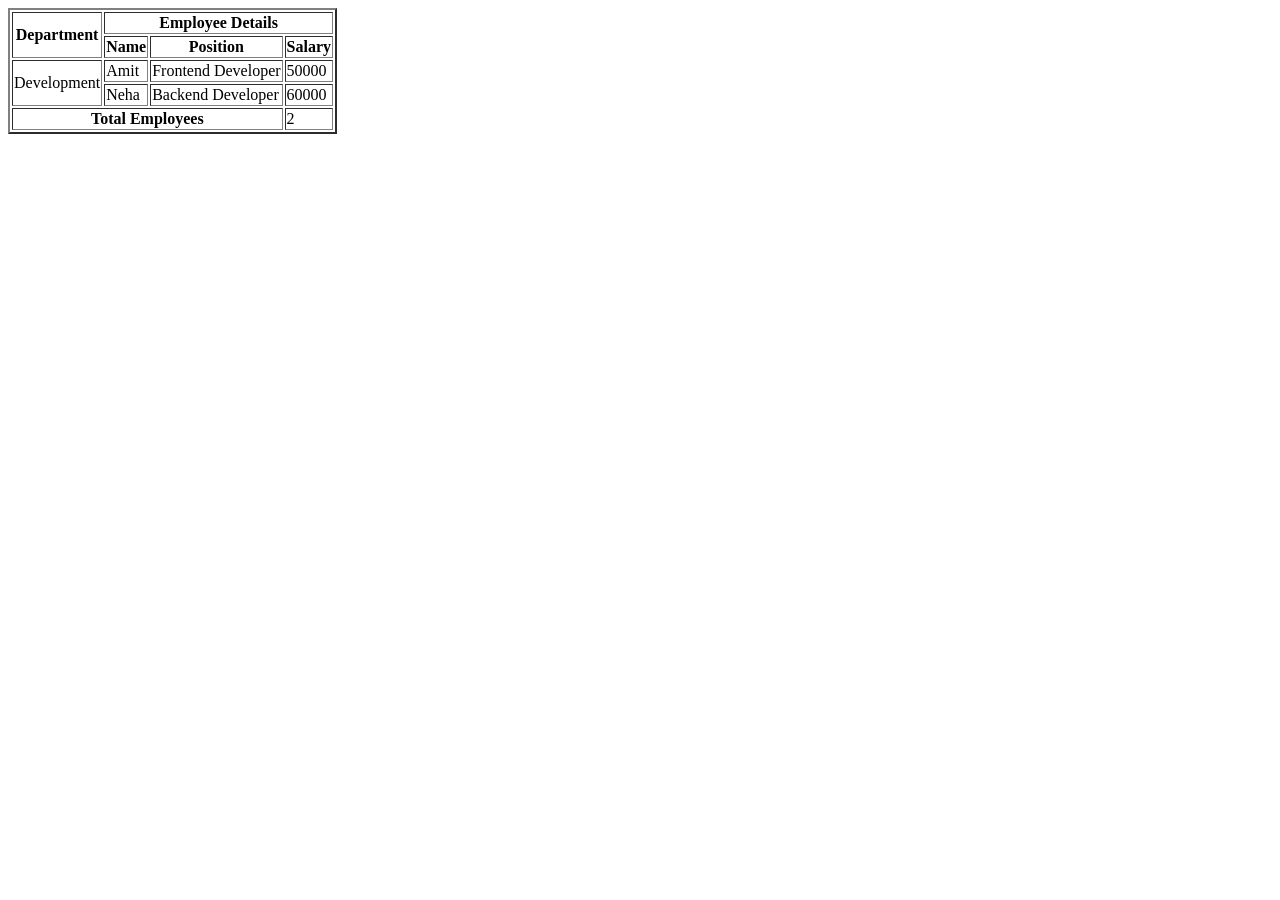
<file: HTML_Recap/index2.html>
<!doctype html>
<html lang="en">
  <head>
    <meta charset="UTF-8" />
    <meta name="viewport" content="width=device-width, initial-scale=1.0" />
    <title>Table Design</title>
  </head>
  <body>
    <table border="2">
      <thead>
        <tr>
          <th rowspan="2">Department</th>
          <th colspan="3">Employee Details</th>
        </tr>
        <!-- 2nd Row -->
        <tr>
          <th>Name</th>
          <th>Position</th>
          <th>Salary</th>
        </tr>
      </thead>
      <!-- 3rd row -->
      <tbody>
        <tr>
          <td rowspan="2">Development</td>
          <td>Amit</td>
          <td>Frontend Developer</td>
          <td>50000</td>
        </tr>
        <!-- 4th Row -->
        <tr>
          <td>Neha</td>
          <td>Backend Developer</td>
          <td>60000</td>
        </tr>
      </tbody>
      <!-- 5th Row -->
      <tfoot>
        <tr>
          <th colspan="3">Total Employees</th>
          <td>2</td>
        </tr>
      </tfoot>
    </table>
  </body>
</html>
</file>
<file: CSS/Day-1/style.css>
h1 {
  font-size: 50px;
  background-color: beige;
  letter-spacing: 3px;
  color: blueviolet;
}
/* div section p {
  font-size: 35px;
  font-weight: 900;
  font-style: italic;
  text-align: center;
} */

div > p {
  font-size: 35px;
  font-weight: 900;
  font-style: italic;
  text-align: center;
}
</file>
<file: CSS/Day-2/style.css>
/* Universal Selector(*) -> poore page mein same styling dena or generaaly dveloper iska use karte hein Page ki default setting ko reset karne k liye */

/* * {
  color: orange;
  font-family: Impact, Haettenschweiler, "Arial Narrow Bold", sans-serif;
} */

/* Element Selector(TagName) */

/* h1 {
  background-color: rebeccapurple;
  color: white;
}

h3 {
  color: blueviolet;
  font-style: italic;
}

p {
  font-weight: 900;
  font-size: 30px;
  color: burlywood;
} */

/* class Selector(.) hum class ka same name multiple tag mein de sakte hein  */

/* .para {
  font-weight: 900;
  font-size: 30px;
  color: burlywood;
}
.para1 {
  
  color: blue;
} */

/* Id Selector(#) : aap hamesha Id ko unique rakhna and same tag mein same Id name use na karna  */

/* #paragraph1 {
  background-color: orange;
}

.para2 {
  color: blueviolet;
  font-size: 30px;
  font-style: italic;
  background-color: red !important;
} */

/* Group Selector(comma seprated[h1,h2,p]) */

/* h1,
#paragraph1,
h3 {
  background-color: red;
  color: white;
} */

/* Attribute Selector */

/* input[type="email"] {
  border: 10px solid rebeccapurple;
} */

/* Descendent Selector [] */

/* .container p {
  background-color: orange;
} */

/* child selector */
.container > p {
  background-color: orange;
}
</file>
